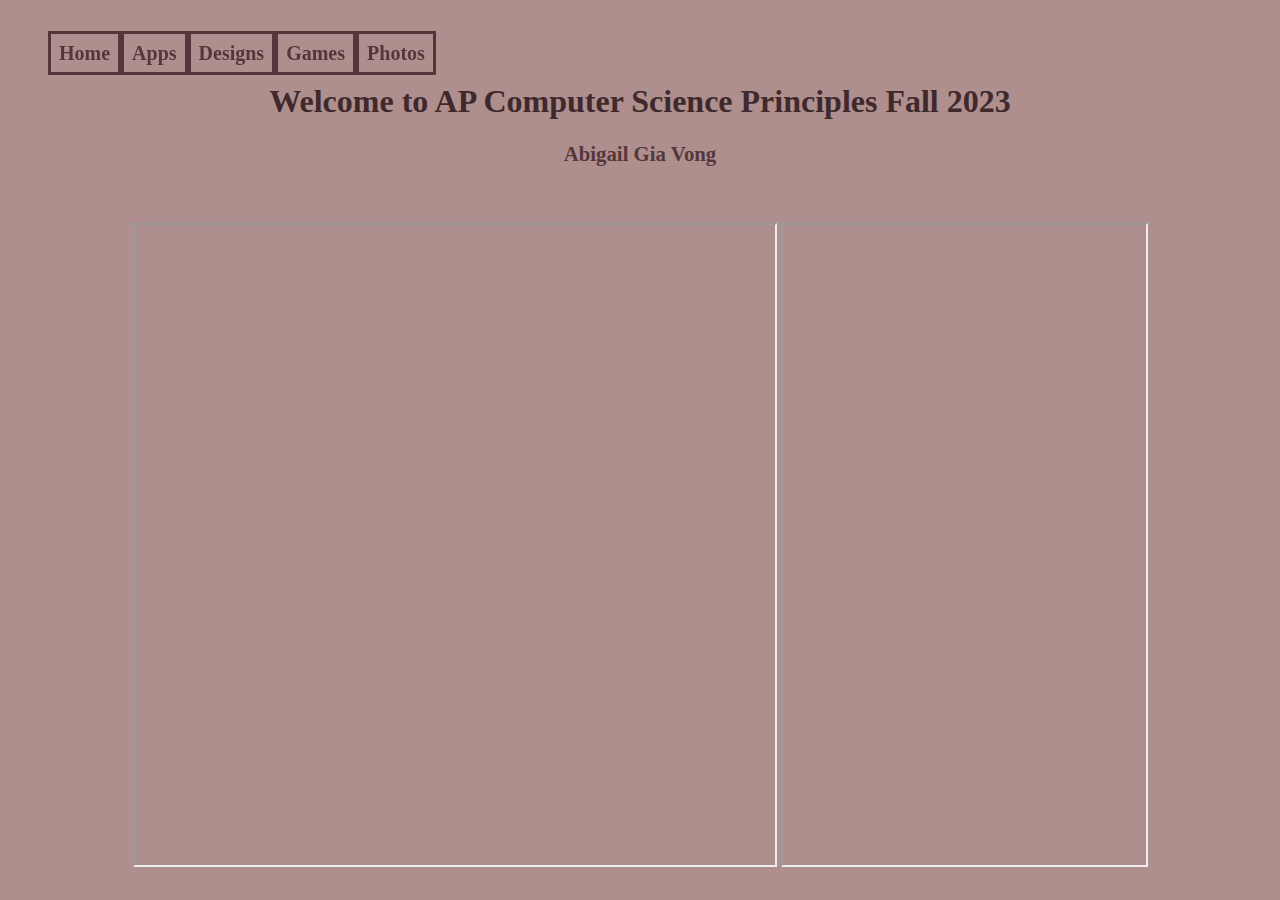
<file: index.html>
<html>
  <head>
    <link rel="stylesheet" href="style.css">
    <link rel = "icon" href="https://ipcdn.freshop.com/resize?url=https://images.freshop.com/00070847891857/9fbaa5648c3fc8a338ffbd9855000431_large.png&width=256&type=webp&quality=80">
    <title> Abby </title>
    </link>
  </head>
  <body>
    <ul>
      <br>
      <li><a href = "index.html"> Home </a> </li>
      <li><a href = "index2.html"> Apps </a> </li>
      <li><a href = "index3.html"> Designs </a> </li>
      <li><a href = "index4.html"> Games </a> </li>
      <li><a href = "index5.html"> Photos </a></li>
    </ul>
    <br>
    <center>
      <br>
      <br>
    <h1> Welcome to AP Computer Science Principles Fall 2023 </h1>
    <p> Abigail Gia Vong </p>
      <br>
      <br>
      <iframe src="https://drive.google.com/file/d/1qg6l71g-BtBaR3CgpGNbvaVnSPvxnJ8w/preview" width="640" height="640" allow="autoplay"></iframe>
      <iframe src="https://drive.google.com/file/d/1tAn2GDRHcuZpWGz24fOC1y7N66naqCyI/preview" width="363" height="640" border="solid" allow="autoplay"></frame>
    <br>
    <br>
    <br>
    </center>
  </body>
</html>
</file>
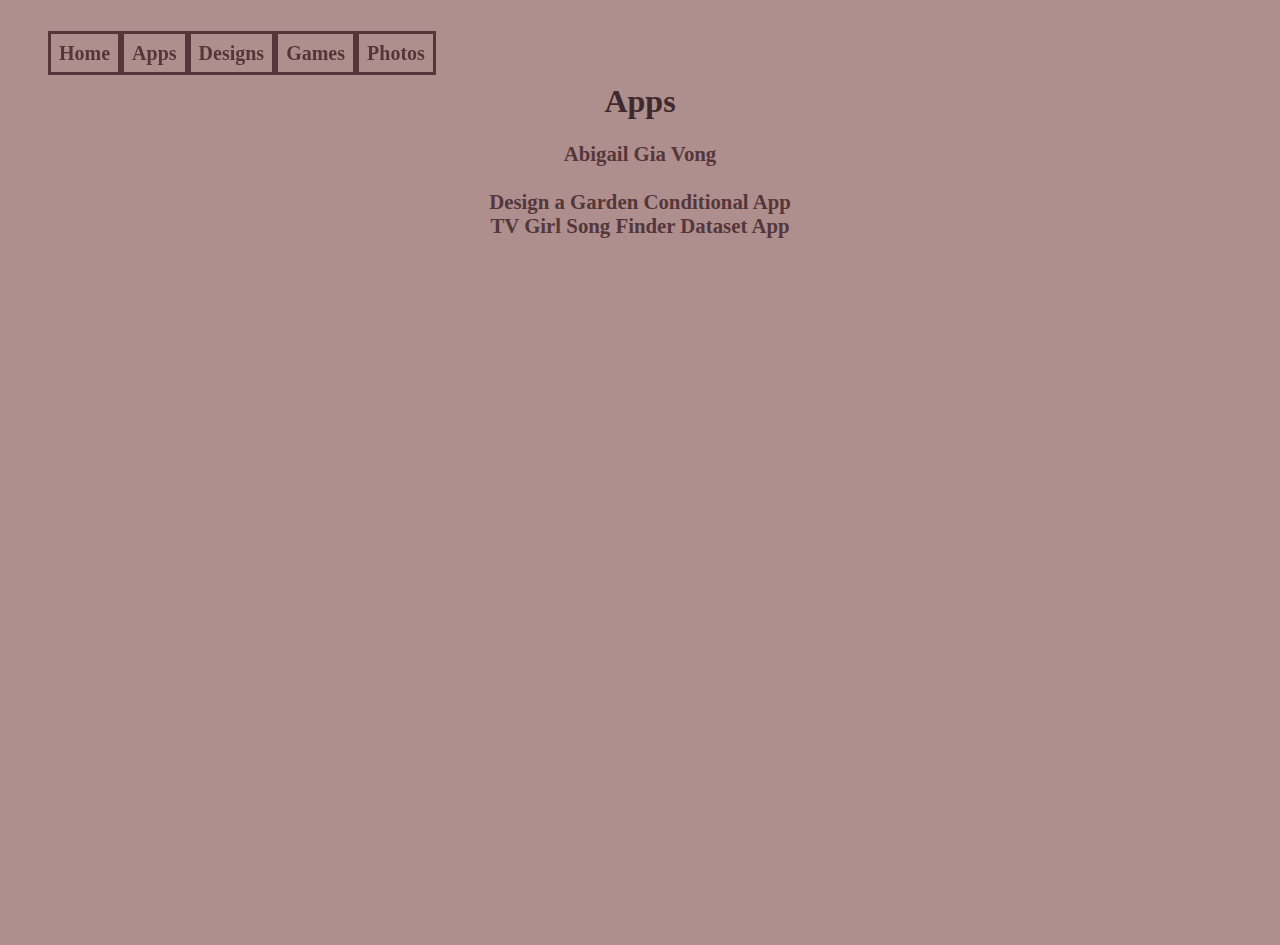
<file: index2.html>
<html>
  <body> <link rel="stylesheet" href="style.css">
    <ul>
    <br>
      <li><a href = "index.html"> Home </a> </li>
      <li><a href = "index2.html"> Apps </a> </li>
      <li><a href = "index3.html"> Designs </a> </li>
      <li><a href = "index4.html"> Games </a> </li>
      <li><a href = "index5.html"> Photos </a></li>
    </ul>
    <br>
    <center>
      <br>
      <br>
    <h1> Apps </h1>
    <p> Abigail Gia Vong
      <br>
      <br>
      Design a Garden Conditional App <br> TV Girl Song Finder Dataset App </p>
      <br>
      <iframe width="392" height="620" style="border: 0px;" src="https://studio.code.org/projects/applab/99S2YMuePMz6uXABrngQXebhTbRIPECpBsCO8A3ynL9/embed?nosource"></iframe>
      <iframe width="392" height="620" style="border: 0px;" src="https://studio.code.org/projects/applab/bG0RNJ9Tdlr0qtW_Y4CoFE2Lrlbd4QpnjkR5H2CJlaH/embed?nosource"></iframe>
      <br>
      <br>
      <br>
    </center>
  </body>
</html>
</file>
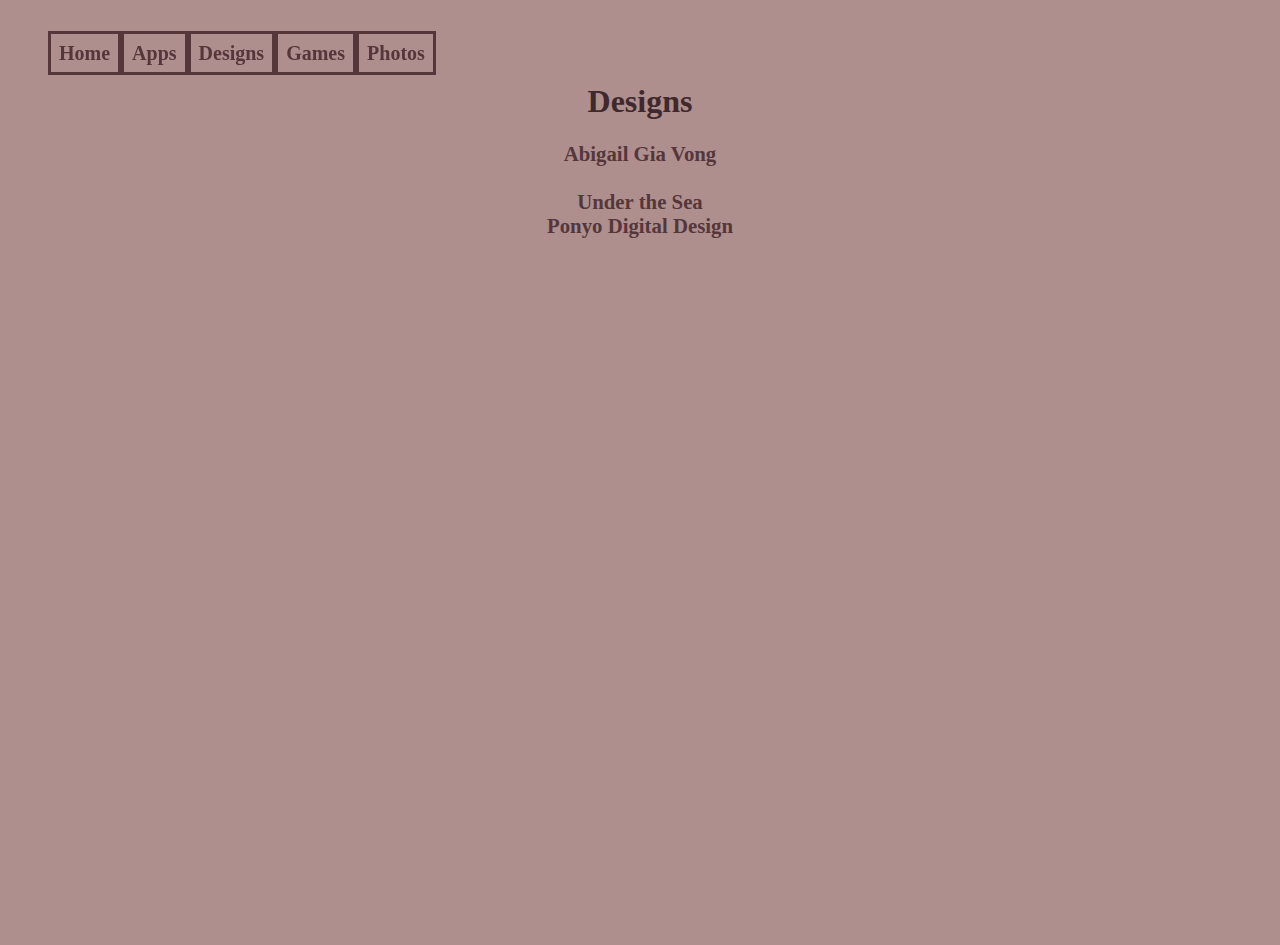
<file: index3.html>
<html>
  <body> <link rel="stylesheet" href="style.css">
    <ul>
    <br>
      <li><a href = "index.html"> Home </a> </li>
      <li><a href = "index2.html"> Apps </a> </li>
      <li><a href = "index3.html"> Designs </a> </li>
      <li><a href = "index4.html"> Games </a> </li>
      <li><a href = "index5.html"> Photos </a></li>
    </ul>
    <br>
    <center>
      <br>
      <br>
    <h1> Designs </h1>
    <p> Abigail Gia Vong
      <br>
      <br>
      Under the Sea <br> Ponyo Digital Design  </p>
      <br>
      <iframe width="392" height="620" style="border: 0px;" src="https://studio.code.org/projects/applab/0o6K6tP4WYj9w8Afo9vEx7bFmx9eRanfPWep8z2CHBk/embed?nosource"></iframe>
     <iframe width="392" height="620" style="border: 0px;" src="https://studio.code.org/projects/applab/yyrJlrlKsO6BXGh2OGjPbcTTPCOXjXLDlZmXnWPapiO/embed?nosource"></iframe>
      <br>
      <br>
      <br>
    </center>
  </body>
</html>
</file>
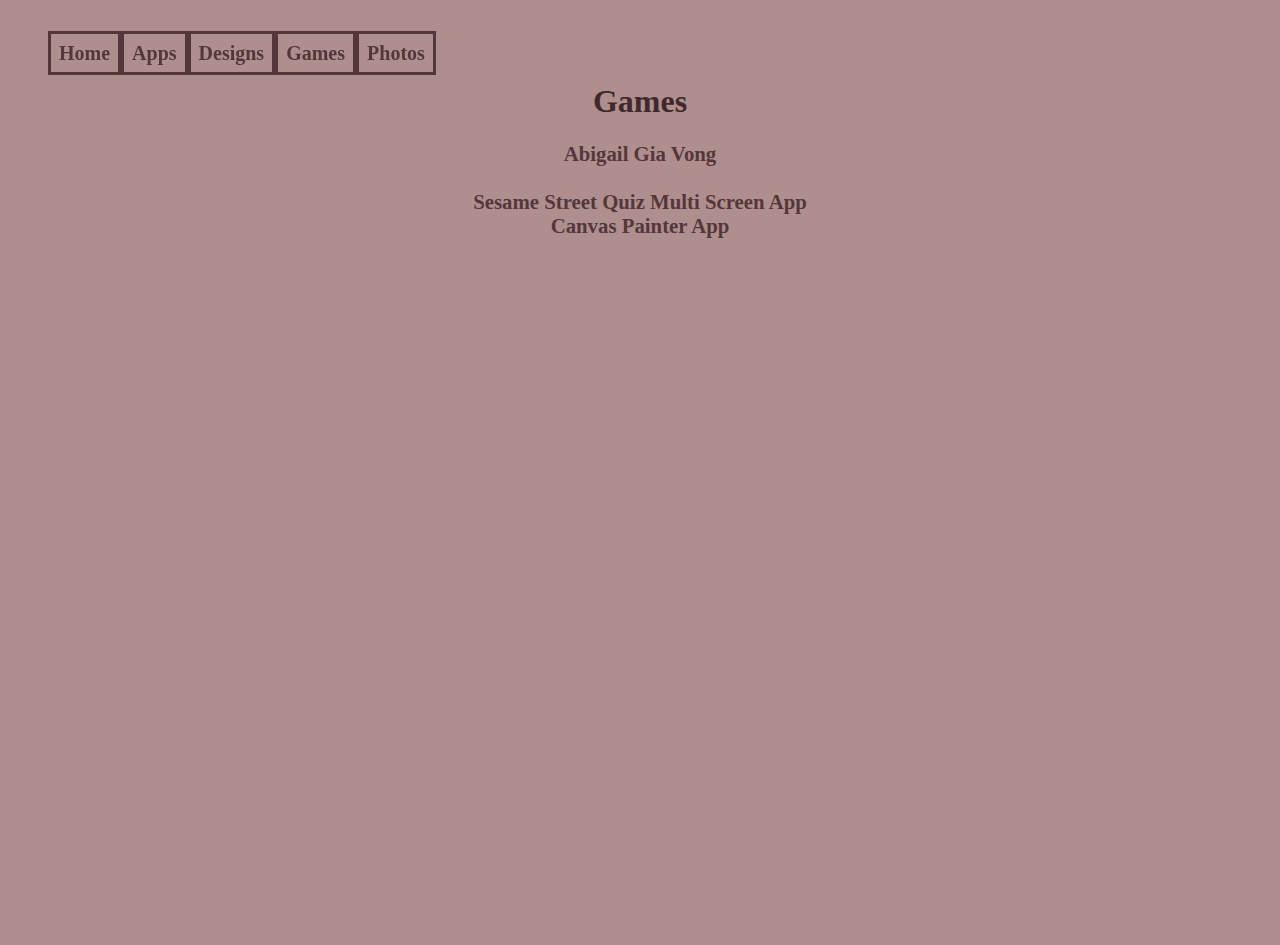
<file: index4.html>
<html>
  <body> <link rel="stylesheet" href="style.css">
    <ul>
    <br>
      <li><a href = "index.html"> Home </a> </li>
      <li><a href = "index2.html"> Apps </a> </li>
      <li><a href = "index3.html"> Designs </a> </li>
      <li><a href = "index4.html"> Games </a> </li>
      <li><a href = "index5.html"> Photos </a></li>
    </ul>
    <br>
    <center>
      <br>
      <br>
    <h1> Games </h1>
    <p> Abigail Gia Vong
      <br>
      <br>
      Sesame Street Quiz Multi Screen App <br> Canvas Painter App </p>
      <br>
      <iframe width="392" height="620" style="border: 0px;" src="https://studio.code.org/projects/applab/p0lXy7FD7ou6b3-bN-mLDpo0jChyXCtihvIl_PHQJWH/embed?nosource"></iframe>
      <iframe width="392" height="620" style="border: 0px;" src="https://studio.code.org/projects/applab/_WUSzC_Cq_KBsJUElcbpXr2k1ifLF6ZdBun3BL9yHNf/embed?nosource"></iframe>
      <br>
      <br>
      <br>
    </center>
  </body>
</html>
</file>
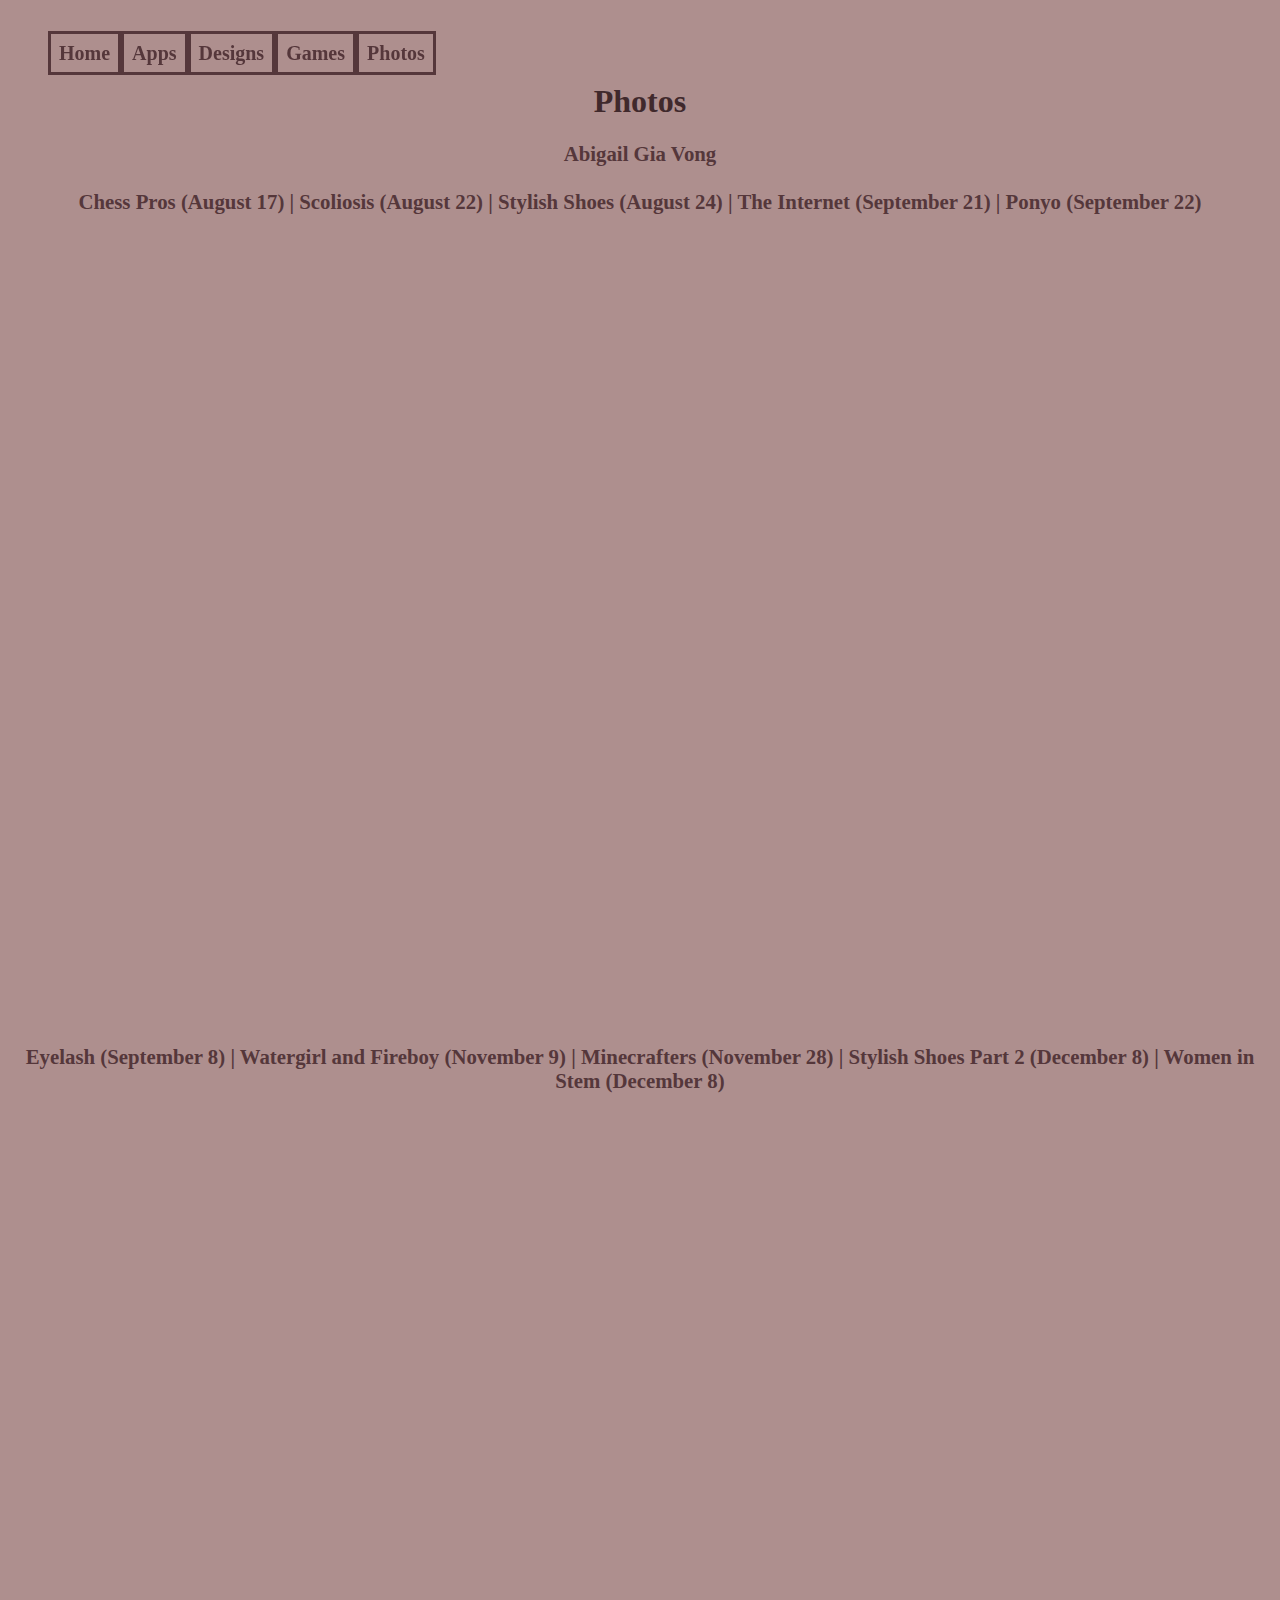
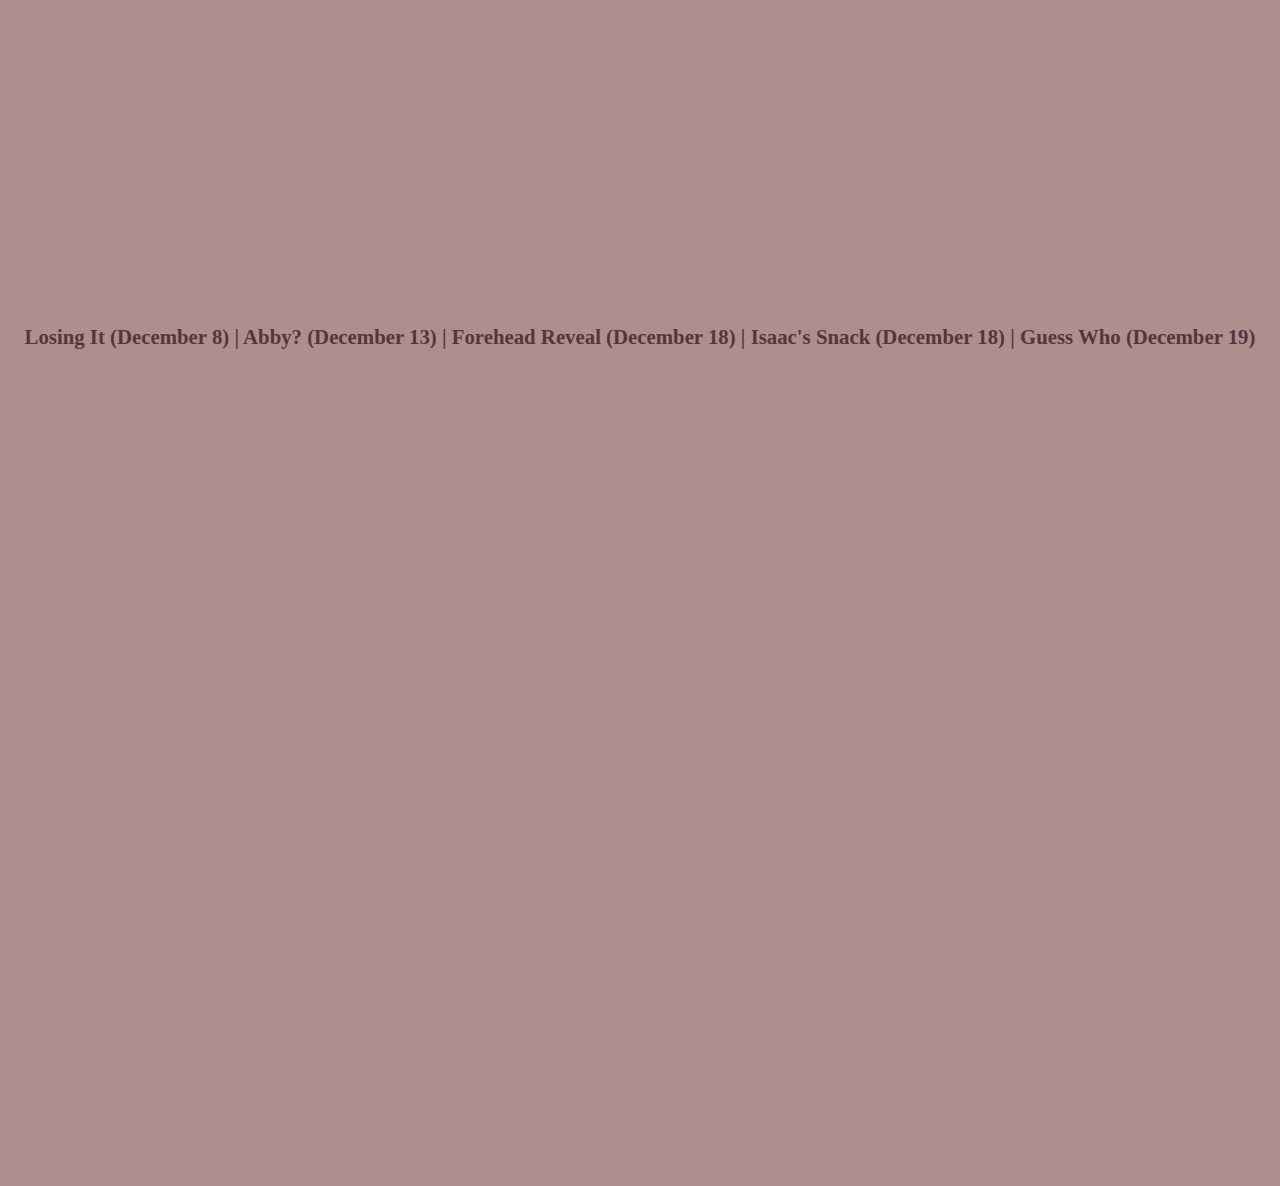
<file: index5.html>
<html>
  <body> <link rel="stylesheet" href="style.css">
    <ul>
    <br>
      <li><a href = "index.html"> Home </a> </li>
      <li><a href = "index2.html"> Apps </a> </li>
      <li><a href = "index3.html"> Designs </a> </li>
      <li><a href = "index4.html"> Games </a> </li>
      <li><a href = "index5.html"> Photos </a></li>
    </ul>
    <br>
    <center>
      <br>
      <br>
    <h1> Photos </h1>
    <p> Abigail Gia Vong
      <br>
      <br>
      Chess Pros (August 17) | Scoliosis (August 22) | Stylish Shoes (August 24) | The Internet (September 21) | Ponyo (September 22) </p>
      <br>
      <iframe src="https://drive.google.com/file/d/1fdqycN7HvcBi0IN0i1Lib8FCdxPGzrA5/preview" width="281" height="375" style="border: 2px" allow="autoplay"></iframe>
      <iframe src="https://drive.google.com/file/d/1PxWbmm99LLTrAV-sKNg0dJly9eui6LjT/preview" width="281" height="375" style="border: 2px" allow="autoplay"></iframe>
      <iframe src="https://drive.google.com/file/d/1uOcPey5v0G09HyE5XkTwzFxY_I2qdeCs/preview" width="281" height="375" style="border: 2px" allow= "autoplay"></iframe>
      <iframe src="https://drive.google.com/file/d/1JWK62pro-f8m_e86PTQ2POgDeNTM2Gro/preview" width="281" height="375" style="border: 2px" allow= "autoplay" ></iframe>
      <iframe src="https://drive.google.com/file/d/1l-YaA9M3Ii8pQAWdJn07PZ1YyHDCqlhx/preview" width="281" height="375" style="border: 2px" allow="autoplay"></iframe>
      <br>
      <br>
      <p> Eyelash (September 8) | Watergirl and Fireboy (November 9) | Minecrafters (November 28) | Stylish Shoes Part 2 (December 8) | Women in Stem (December 8) </p>
      <br>
        <iframe src="https://drive.google.com/file/d/1VXU54xb2wsBSXSSJiZ5I7aj8jfdBeBuz/preview" width="281" height="375" style="border: 2px" allow="autoplay"></iframe>
        <iframe src="https://drive.google.com/file/d/1ZxqL7g54IpQSnspysvsPmr9BjoekDqaX/preview" width="281" height="375" style="border: 2px" allow="autoplay"></iframe>
        <iframe src="https://drive.google.com/file/d/1eUIH-QIbFMougcfeGFV2p4sH_-9JmWEZ/preview" width="281" height="375" style="border: 2px" allow="autoplay"></iframe>
        <iframe src="https://drive.google.com/file/d/1s0tS7_asdOthPPUkzVTn68mjv4i9bq7q/preview" width="281" height="375" style="border: 2px" allow="autoplay"></iframe>
        <iframe src="https://drive.google.com/file/d/1mYL3jtupl_Q6vc9DaC3V6sEiYBFzzwTy/preview" width="281" height="375" style="border: 2px" allow="autoplay"></iframe>
      <br>
      <br>
      <p> Losing It (December 8) | Abby? (December 13) | Forehead Reveal (December 18) | Isaac's Snack (December 18) | Guess Who (December 19) </p>
      <br>
        <iframe src="https://drive.google.com/file/d/1Jsac7HjU766VZXa25zOyFzlaGgxDAnvr/preview" width="281" height="375" style="border: 2px" allow="autoplay"></iframe>
        <iframe src="https://drive.google.com/file/d/1NqnO67aPeP_SdyZnlyTpCSJbSw5o0vPG/preview" width="281" height="375" style="border: 2px" allow="autoplay"></iframe>
        <iframe src="https://drive.google.com/file/d/12sMQj_P4IKnTXKuKHpxNJg0aueuAE4qm/preview" width="281" height="375" style="border: 2px" allow="autoplay"></iframe>
        <iframe src="https://drive.google.com/file/d/1hMde8Om-5ZOa35h9Rvq9xAZnFH8sKMDg/preview" width="281" height="375" style="border: 2px" allow="autoplay"></iframe>
        <iframe src="https://drive.google.com/file/d/1afVFGvgpzaDKQ_qDVzcE7syiLqRAoM7v/preview" width="281" height="375" style="border: 2px" allow="autoplay"></iframe>
      <br>
      <br>
      <br>
    </center>
  </body>
</html>
</file>
<file: style.css>
body{
  background-color: #AE8F8E;
}
h1{
  color: #40292C;
  font-family: "Garamond";
  font-size: 200%;
}
p{
  color: #55373B;
  font-family: "Garamond";
  font-size: 130%;
  font-weight: bold;
}
img{
  border-style: dashed;
  width:350px;
  height:300px;
}
ul{
  text-align: center;
  list-style-type: none;
  position: fixed;
}
li{
  float: left;
}
li a{
  border: solid;
  color: #55373B;
  font-family: "Garamond";
  font-size: 125%;
  font-weight: bold;
  padding: 8px;
  text-decoration: none;
}
li a:hover {
  background-color: #976F6E;
  color:white;
}
</file>
